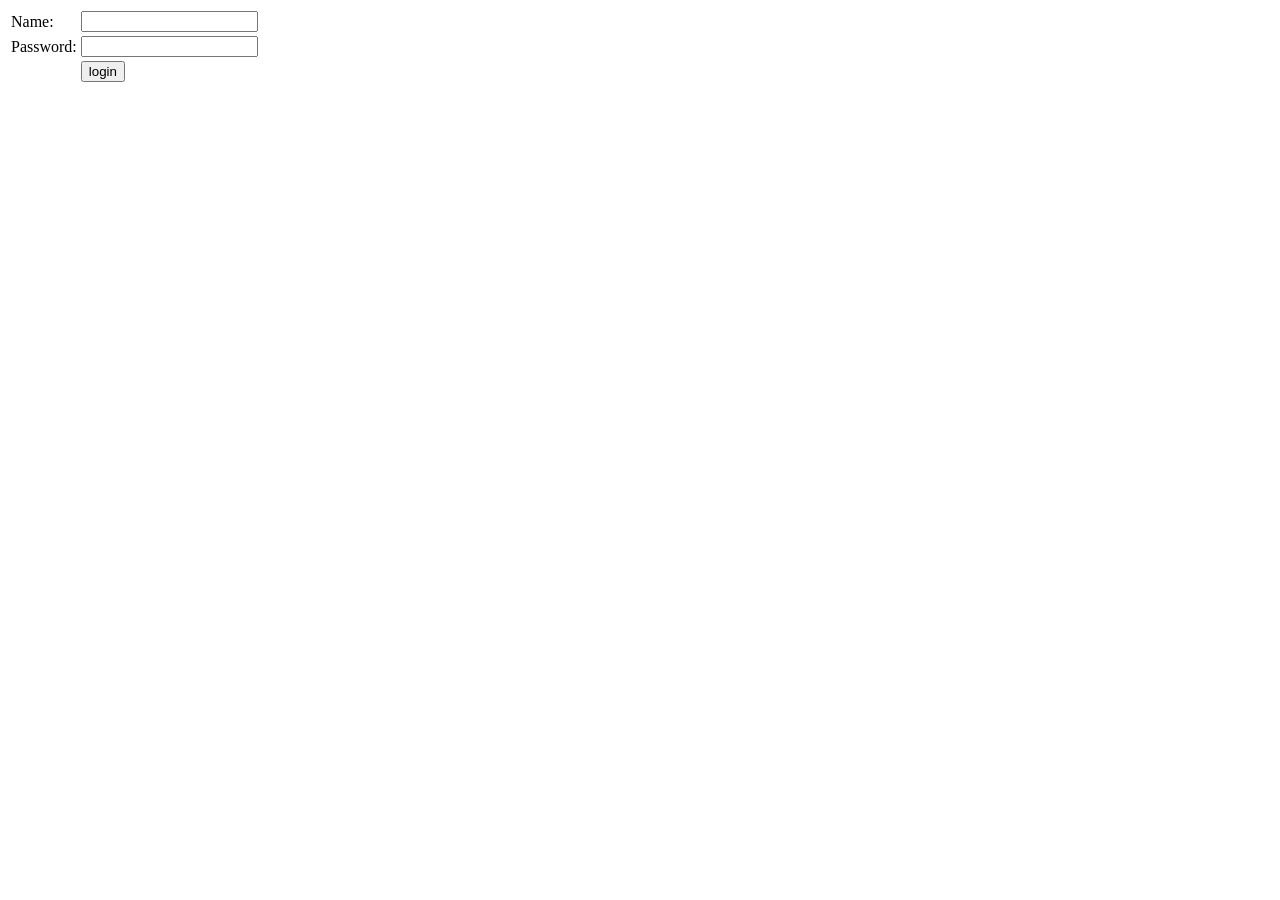
<file: Web/index.html>
<!DOCTYPE html>
<html>
<head>
<meta charset="UTF-8">
<title>Login Page</title>
</head>
<body>
  <form action="home" method="post">
    <table>
      <tr>
        <td>Name:</td>
        <td><input type="text" name="username" /></td>
      <tr>
        <td>Password:</td>
        <td><input type="password" name="password" /></td>
      <tr>
        <td></td>
        <td><input type="submit" value="login" /></td>
      </tr>
    </table>
  </form>
</body>
</html>
</file>
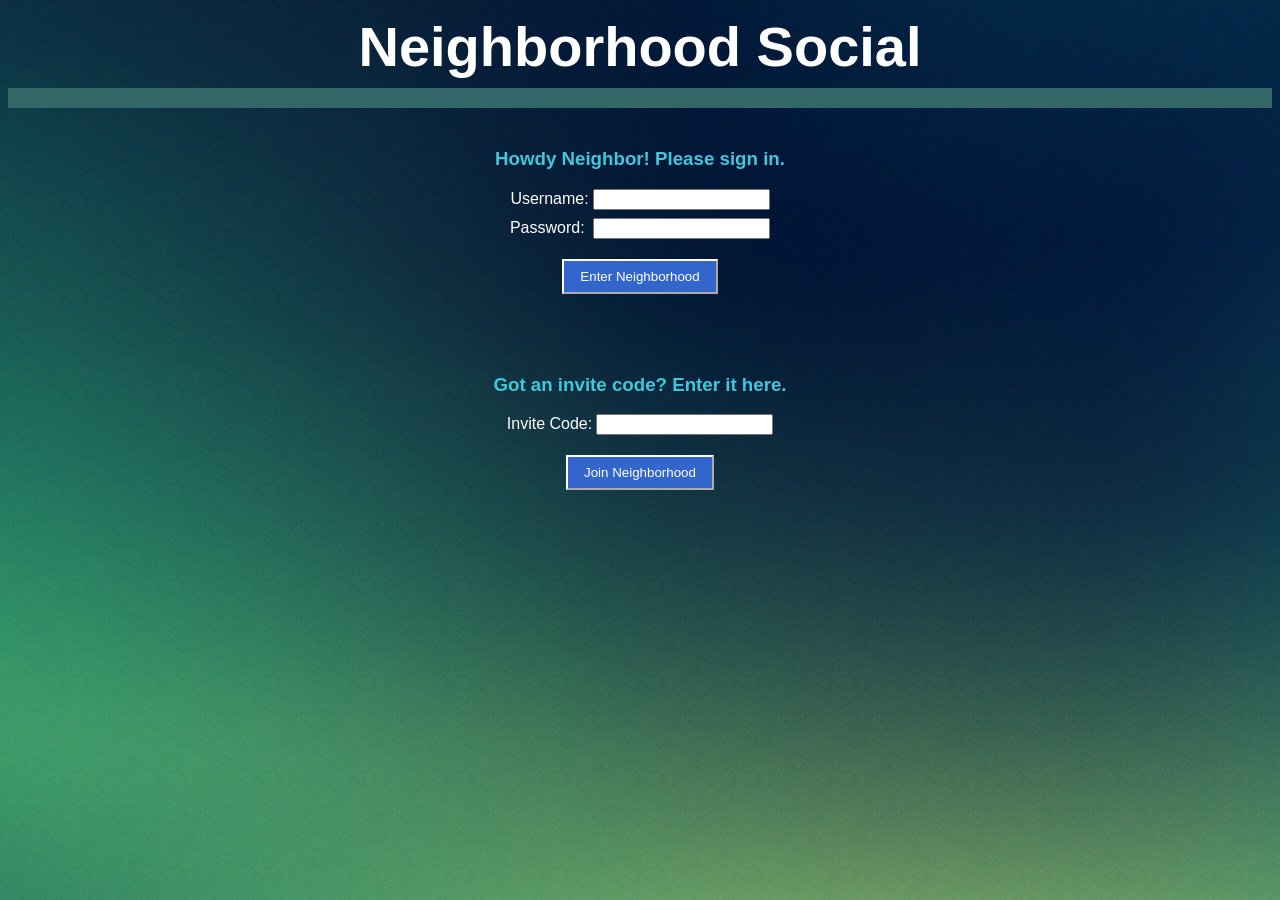
<file: WebContent/index.html>
<!DOCTYPE html>
<html>
	<head><link rel="stylesheet"  href="style.css" />
		<title>Login Page</title>
	</head>
	<body>
	<div class="ns_title">
		<h1>Neighborhood Social</h1>
		<hr class="title_line">
	</div>
	<div class="ns_input">
		<h3 class="greeting">Howdy Neighbor! Please sign in.</h3>
		<form action="Login" method="post" class="servlet.Login">
		<span class="ns_label">Username:</span><input type="text" class="text_field" name="username"><br>
		<span class="ns_label">Password:</span> <input type="password" class="text_field" name="password"><br>
		<input type="submit" class="ns_submit" name="login_input" value="Enter Neighborhood">
		</form>
	</div>
	<div class="ns_input">
		<h3 class="greeting">Got an invite code? Enter it here.</h3>
		<form action="Invite" method="post" class="servlet.Invite">
		<span class="ns_label">Invite Code:</span><input type="text" class="text_field" name="inviteCode"><br>
		<input type="submit" class="ns_submit" value="Join Neighborhood">
		</form>
	</div>
</body>
</html>
</file>
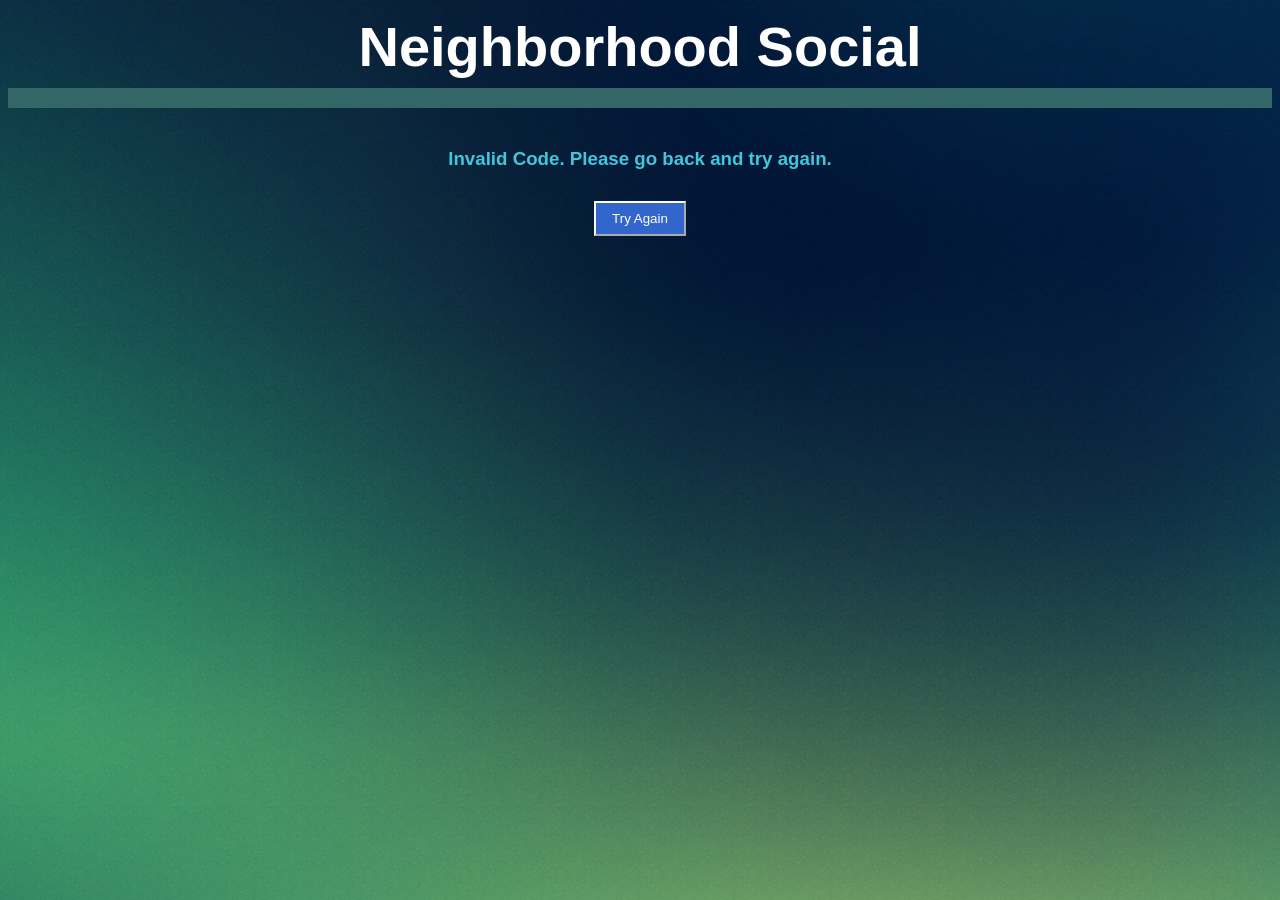
<file: WebContent/invalid_code.html>
<!DOCTYPE html>
<html>
<head><link rel="stylesheet"  href="style.css" />
	<title>Invalid Invite Code</title>
	<body>
		<div class="ns_title">
		<h1>Neighborhood Social</h1>
		<hr class="title_line">
	</div>
	<div class="ns_input">
		<h3 class="greeting">Invalid Code. Please go back and try again.</h3>
		<input type="button" onclick="location.href='index.html';" class="ns_cancel" name="cancel_button" value="Try Again">
	</div>
	
	</body>
</head>

</html>
</file>
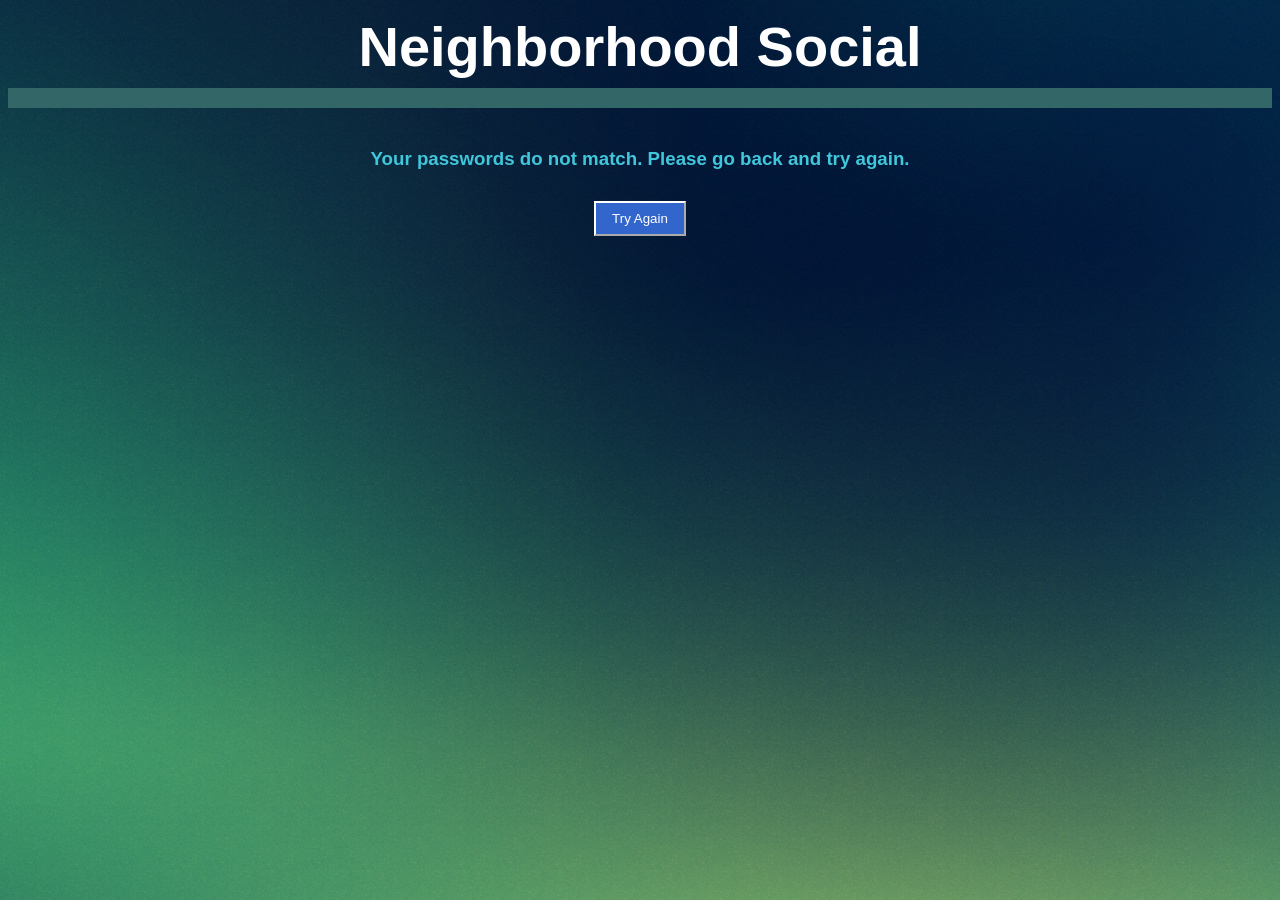
<file: WebContent/invalidPassword.html>
<!DOCTYPE html>
<html>
<head><link rel="stylesheet"  href="style.css" />
	<title>Invalid Invite Code</title>
	<body>
		<div class="ns_title">
		<h1>Neighborhood Social</h1>
		<hr class="title_line">
	</div>
	<div class="ns_input">
		<h3 class="greeting">Your passwords do not match. Please go back and try again.</h3>
		<input type="button" onclick="location.href='new_user.html';" class="ns_cancel" name="cancel_button" value="Try Again">
	</div>
	
	</body>
</head>

</html>
</file>
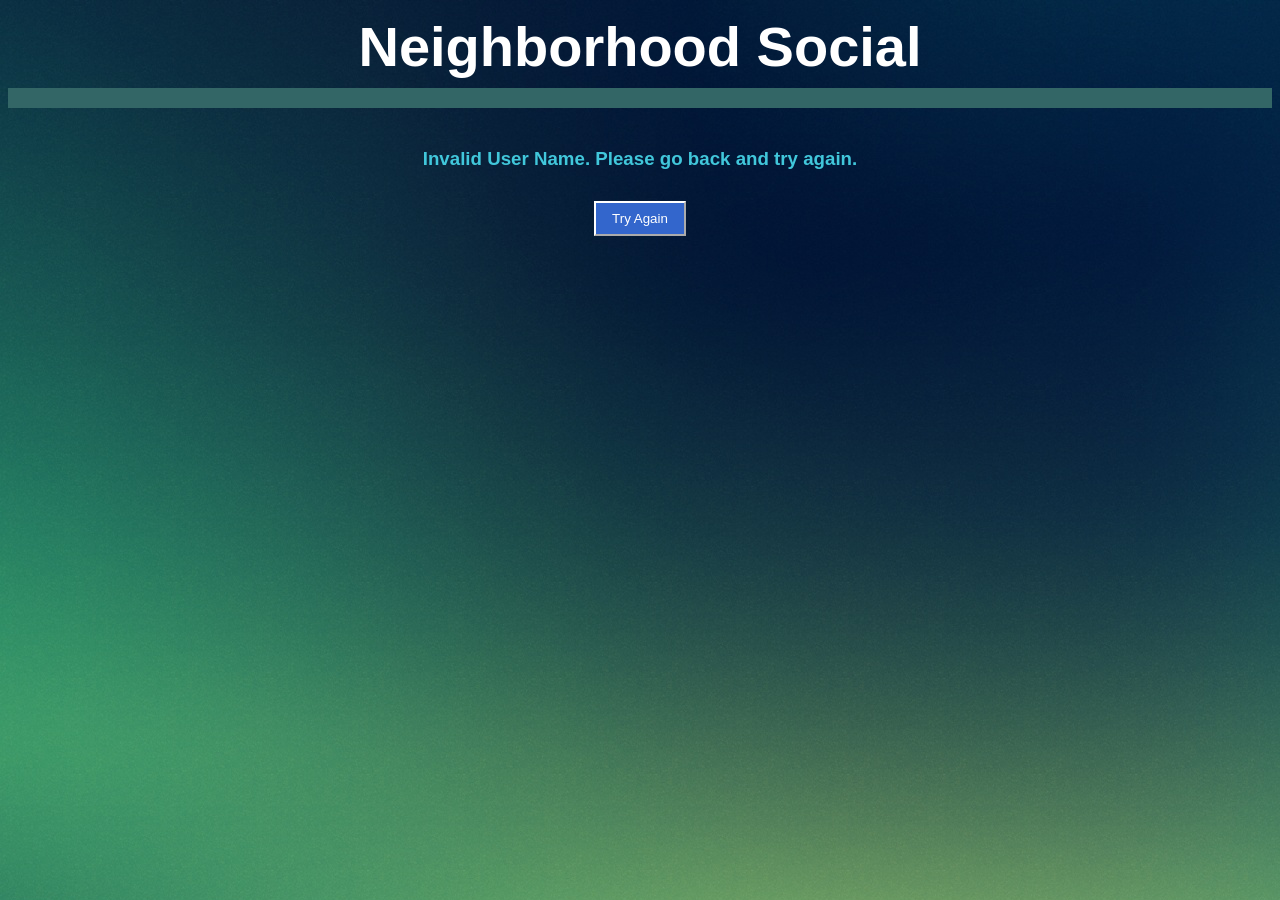
<file: WebContent/invalidUsername.html>
<!DOCTYPE html>
<html>
<head><link rel="stylesheet"  href="style.css" />
	<title>Invalid Invite Code</title>
	<body>
		<div class="ns_title">
		<h1>Neighborhood Social</h1>
		<hr class="title_line">
	</div>
	<div class="ns_input">
		<h3 class="greeting">Invalid User Name. Please go back and try again.</h3>
		<input type="button" onclick="location.href='new_user.html';" class="ns_cancel" name="cancel_button" value="Try Again">
	</div>
	
	</body>
</head>

</html>
</file>
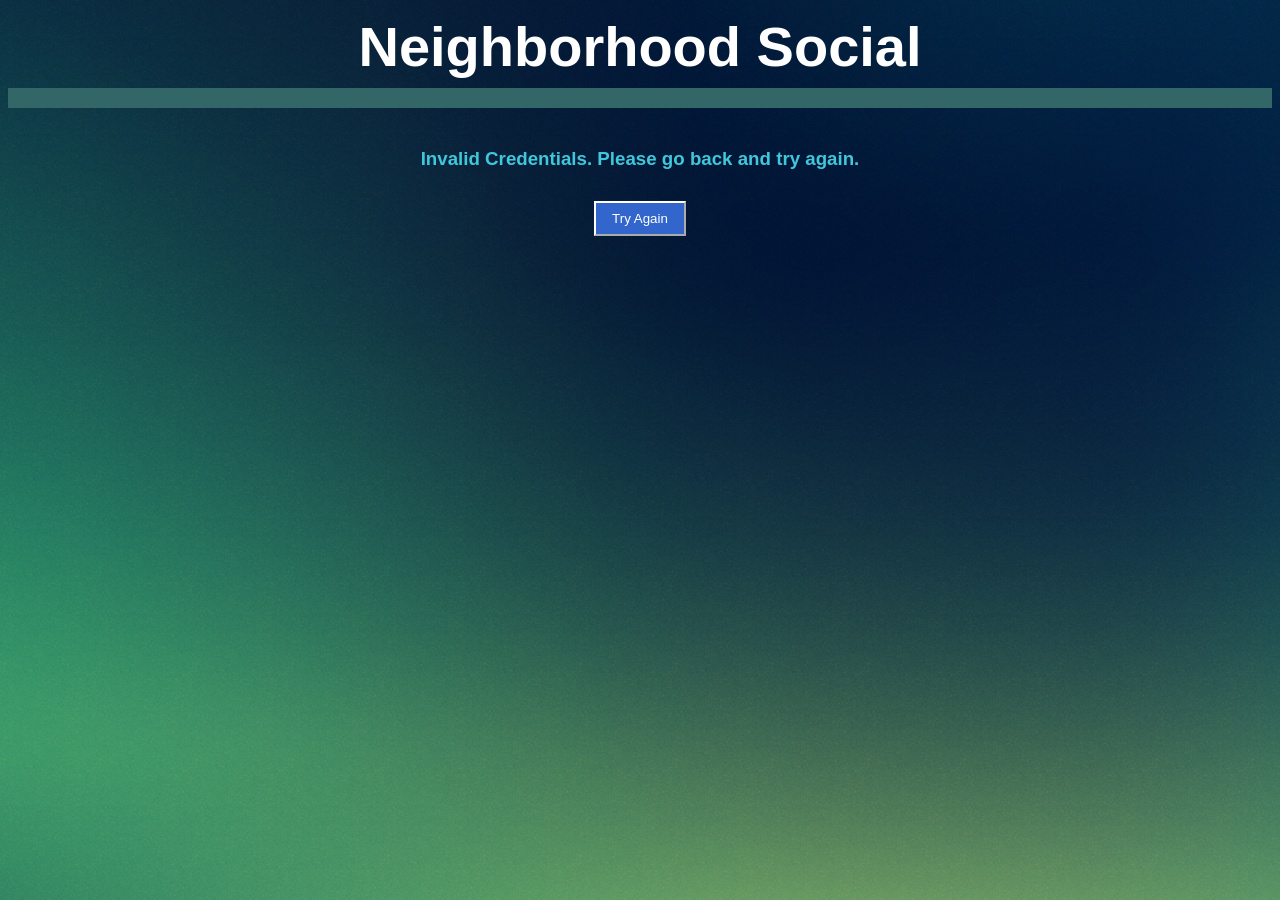
<file: WebContent/loginError.html>
<!DOCTYPE html>
<html>
<head><link rel="stylesheet"  href="style.css" />
	<title>Invalid Credentials</title>
	<body>
		<div class="ns_title">
		<h1>Neighborhood Social</h1>
		<hr class="title_line">
	</div>
	<div class="ns_input">
		<h3 class="greeting">Invalid Credentials. Please go back and try again.</h3>
		<input type="button" onclick="location.href='index.html';" class="ns_cancel" 
			   name="cancel_button" value="Try Again">
	</div>
	
	</body>
</head>

</html>
</file>
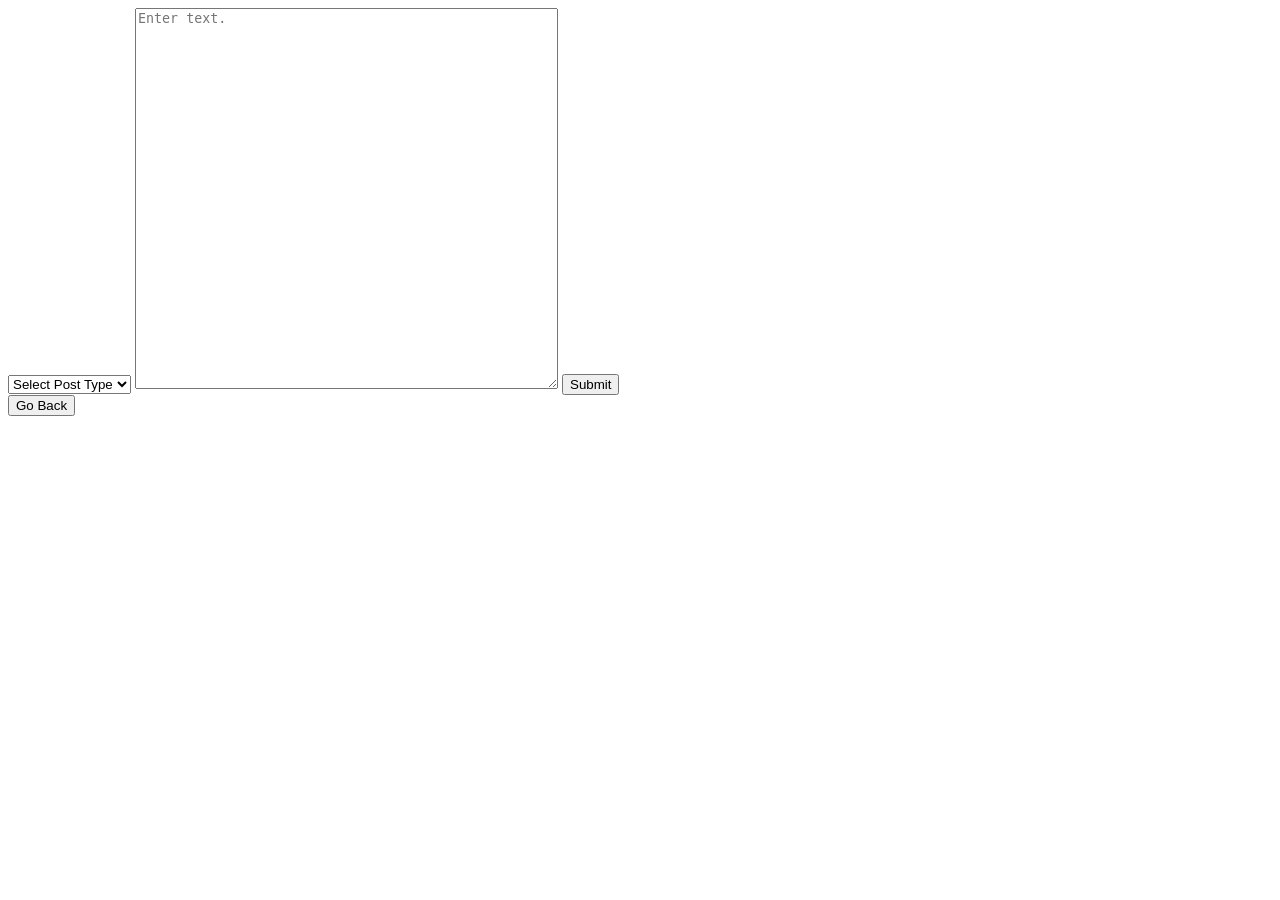
<file: WebContent/MakePost.html>
<!DOCTYPE html>
<html>
<head>
<meta charset="UTF-8">
<title>Create Post</title>
</head>
<body>
	<!--Other stuff in Make Post page -->
	<div>
		<form action="Post" method="post" class="servlet.Post">
			<select required name="postType">
				<option value="">Select Post Type</option>
				<option value="For Sale">For Sale</option>
				<option value="Help Wanted">Help Wanted</option>
				<option value="Events">Events</option>
			</select>
			<textarea rows="25" cols="50" required placeholder="Enter text."
				name="post"></textarea>
			<input type="submit" value="Submit" />
		</form>
		<form action="Home" method="GET" class="servlet.Home">
			<input type="submit" value="Go Back" />
		</form>
	</div>
</body>
</html>
</file>
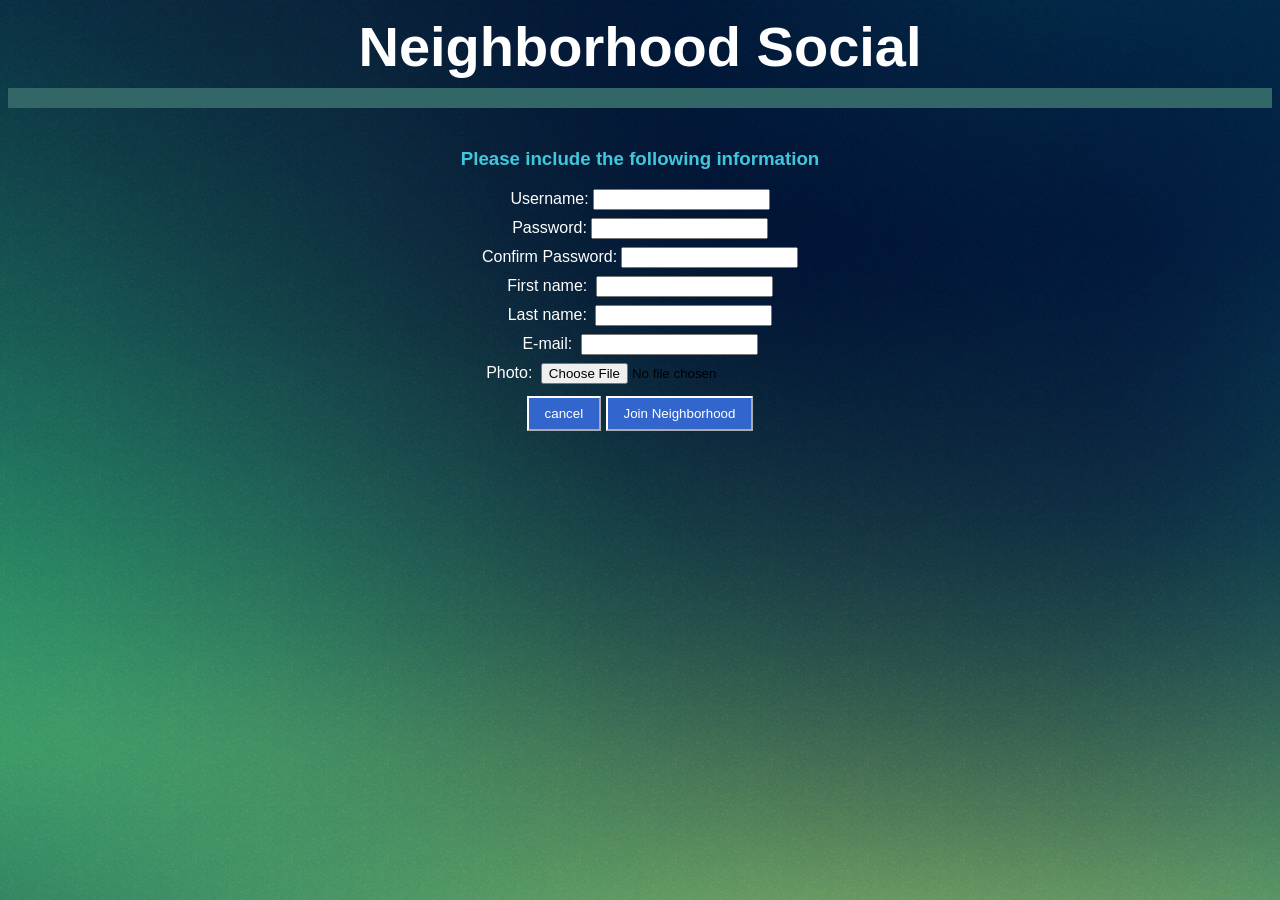
<file: WebContent/new_user.html>
<!DOCTYPE html>
<html>
<head><link rel="stylesheet"  href="style.css" />
	<title>New Neighbor Creation</title>
	<body>
		<div class="ns_title">
		<h1>Neighborhood Social</h1>
		<hr class="title_line">
	</div>
	<div class="ns_input">
		<h3 class="greeting">Please include the following information</h3>
		<form action="CreateAccount" method="POST" class="servlet.CreateAccount" enctype='multipart/form-data'>
		<span class="ns_label">Username:</span><input type="text" class="text_field" name="username" required><br>
		<span class="ns_label">Password:</span><input type="password" class="text_field" name="password" required><br>
		<span class="ns_label">Confirm Password:</span><input type="password" class="text_field" name="password_confirm" required><br>
		<span class="ns_label">First name:</span> <input type="text" class="text_field" name="fname" required><br>
		<span class="ns_label">Last name:</span> <input type="text" class="text_field" name="lname" required><br>
		<span class="ns_label">E-mail:</span> <input type="text" class="text_field" name="email" required><br>
		<span class="ns_label">Photo:</span> <input type="file" class="file_field" name="photo" required><br>
		<input type="button" onclick="location.href='index.html';" class="ns_cancel" name="cancel_button" value="cancel">
		<input type="submit" class="ns_submit" name="login_input" value="Join Neighborhood">
		</form>
	</div>
	
	</body>
</head>

</html>
</file>
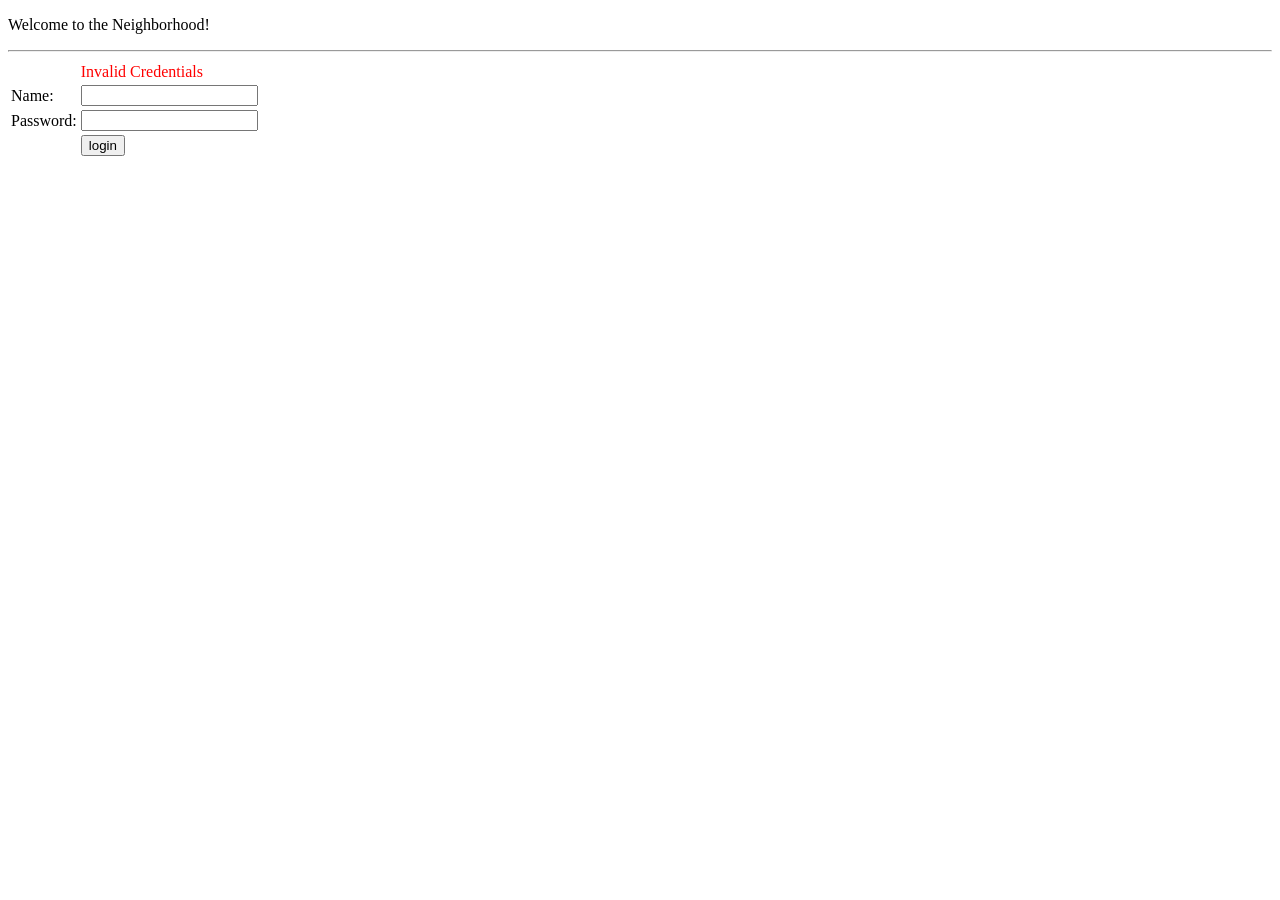
<file: Web/WEB-INF/loginError.html>
<!DOCTYPE html>
<html>
<head>
<meta charset="UTF-8">
<title>Login Page</title>
</head>
<body>
	<p>Welcome to the Neighborhood!</p>
	<hr />
  <form action="home" method="post">
    <table>
      <tr>
        <td></td>
        <td style="color: red">Invalid Credentials</td>
      </tr>
      <tr>
        <td>Name:</td>
        <td><input type="text" name="username" /></td>
      <tr>
        <td>Password:</td>
        <td><input type="password" name="password" /></td>
      <tr>
        <td></td>
        <td><input type="submit" value="login" /></td>
      </tr>
    </table>
  </form>
</body>
</html>
</file>
<file: WebContent/style.css>
body {
	background-image:url("ns_pics/983296.jpg");
	background-color:#666666;
	font-family:Arial, Helvetica, sans-serif;
}
.ns_title {
	text-align:center;
	font-size:28px;
	color:#ffffff;
	margin-top:-24px;
}
.title_line {
	display:block;
	margin-left:auto;
	margin-right:auto;
	border:none;
	height:20px;
	background-color:#336666;
	margin-top:-28px;
}
.greeting {
	font:Arial_Narrow;
	text-align:center;
	font-size:24;
	color:#41C7DB;	
}
.ns_label {
	color:#FFFFFF;
	margin-right:4px;
}
.text_field {
	margin-bottom:8px;
}
.ns_input {
	text-align:center;
	margin-top:40px;
}
.ns_submit {
	background-color:#3366CC;
	border-color:#FFFFFF;
	color:#FFFFFF;
	padding:8px 16px;
	margin-top:12px;
	margin-bottom:40px;
}
.ns_cancel {
	background-color:#3366CC;
	border-color:#FFFFFF;
	color:#FFFFFF;
	padding:8px 16px;
	margin-top:12px;
	margin-bottom:40px;
}
</file>
